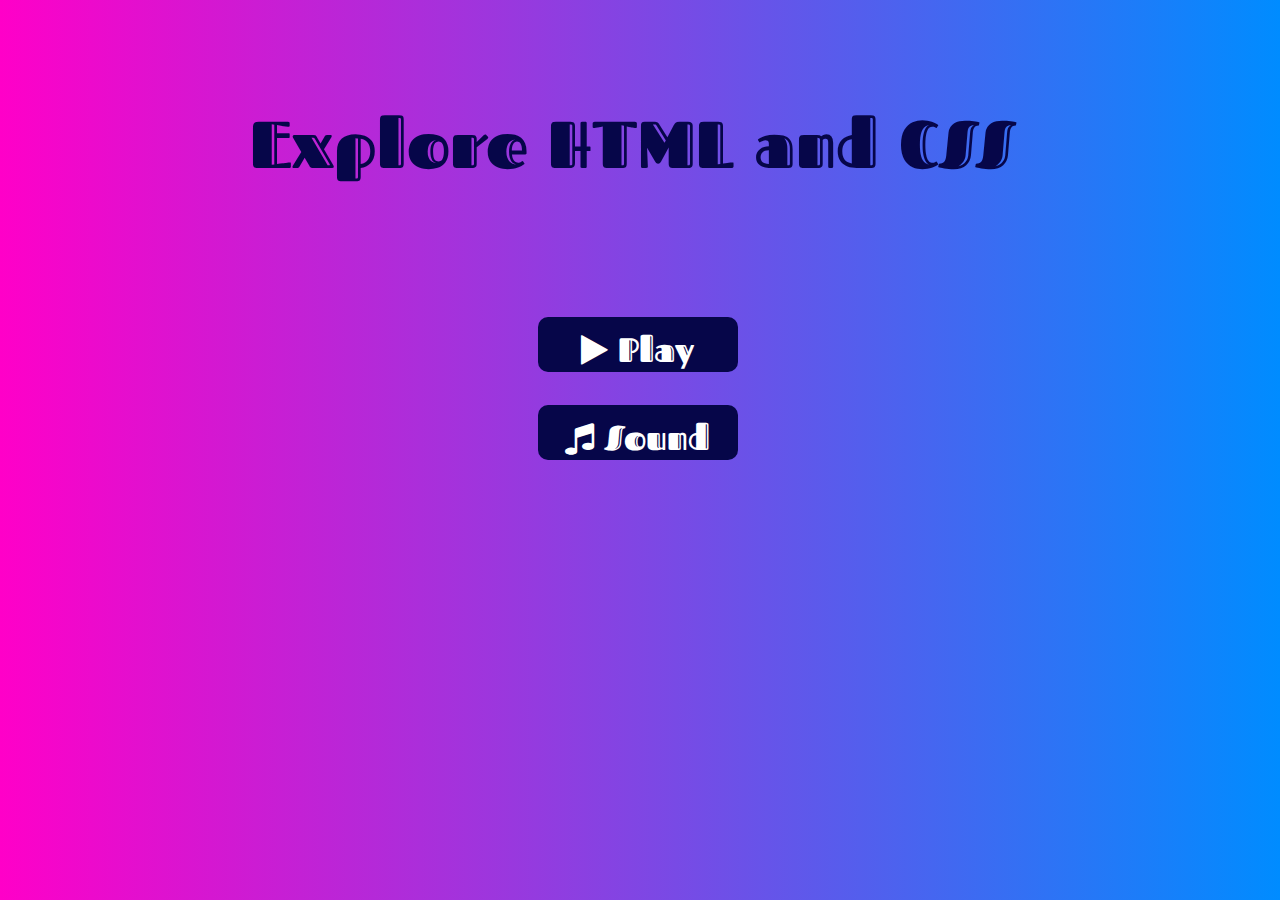
<file: index.html>
<!DOCTYPE html>
<html lang="en">

    <meta charset="UTF-8">
    <meta http-equiv="X-UA-Compatible" content="IE=edge">
    <meta name="viewport" content="width=device-width, initial-scale=1.0">
    <title>Quiz App</title>
    <link rel="stylesheet" href="home.css">
    <link rel="preconnect" href="https://fonts.googleapis.com">
  <link rel="preconnect" href="https://fonts.gstatic.com" crossorigin>
  <link
    href="https://fonts.googleapis.com/css2?family=Catamaran:wght@700&family=Fascinate+Inline&family=Rock+3D&display=swap"
    rel="stylesheet">
    <link rel="stylesheet" href="https://cdnjs.cloudflare.com/ajax/libs/font-awesome/4.7.0/css/font-awesome.min.css">
</head>
<body>

    <h1>Explore HTML and CSS</h1>
    <div class="container1">
        <form action="play.html" type = 'submit'>
        <button class="btn1">  <i class="fa fa-play icn1"></i> Play
        </button>
    </form>
        

    </div>

    <div class="container2">
        <form action="sound.html" type = 'submit'>
        <button class="btn2"><i class="fa fa-music icn1"></i>  Sound</button>
    </div>
</form>

</body>
</html>
</file>
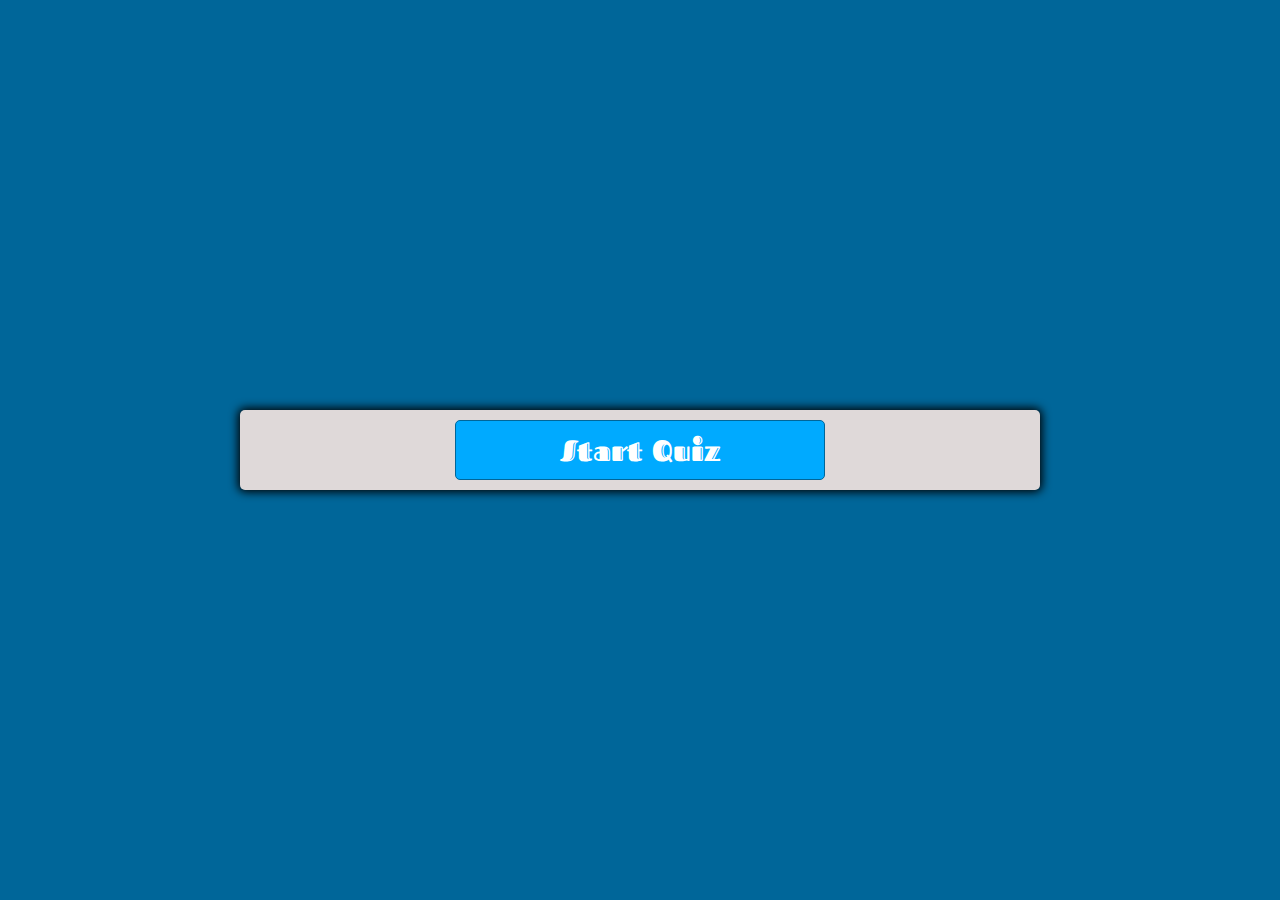
<file: play.html>
<!DOCTYPE html>
<html lang="en">

<head>
  <meta charset="UTF-8">
  <meta name="viewport" content="width=device-width, initial-scale=1.0">
  <meta http-equiv="X-UA-Compatible" content="ie=edge">
  <link href="styles.css" rel="stylesheet">
  <script defer src="script.js"></script>
  <link rel="preconnect" href="https://fonts.googleapis.com">
  <link rel="preconnect" href="https://fonts.gstatic.com" crossorigin>
  <link
    href="https://fonts.googleapis.com/css2?family=Catamaran:wght@700&family=Fascinate+Inline&family=Rock+3D&display=swap"
    rel="stylesheet">
  <title>Quiz App</title>
</head>

<body>
  <!-- <div class="img-container"> -->
  <!-- <img src="imgs/14.jpg" class="imgss"> -->
  <div class="container">

    <div id="question-container" class="hide">
      <div id="question">Question</div>
      <div id="answer-buttons" class="btn-grid">
        <button class="btn">Answer 1</button>
        <button class="btn">Answer 2</button>
        <button class="btn">Answer 3</button>
        <button class="btn">Answer 4</button>
      </div>
    </div>
    <div class="controls">
      <button id="start-btn" class="start-btn btn">Start Quiz</button>
      <button id="next-btn" class="next-btn btn hide">Next</button>
      <!-- <embed src="imgs/cinematic-melody-main-9785.mp3" loop="true" autostart="true" width="2" height="0"> -->
       
    </div>
  </div>
  <div class="audio">
    <audio src="cinematic-melody-main-9785.mp3"  autoplay loop>
      <embed src="cinematic-melody-main-9785.mp3" type="audio/mpeg" hidden="true" width="2" height="0" loop='true'>
    </audio>
  </div>

  <!-- <audio loop src="imgs/Lost Sky - Fearless.mp3" type="audio/mpeg"> -->



</body>

</html>
</file>
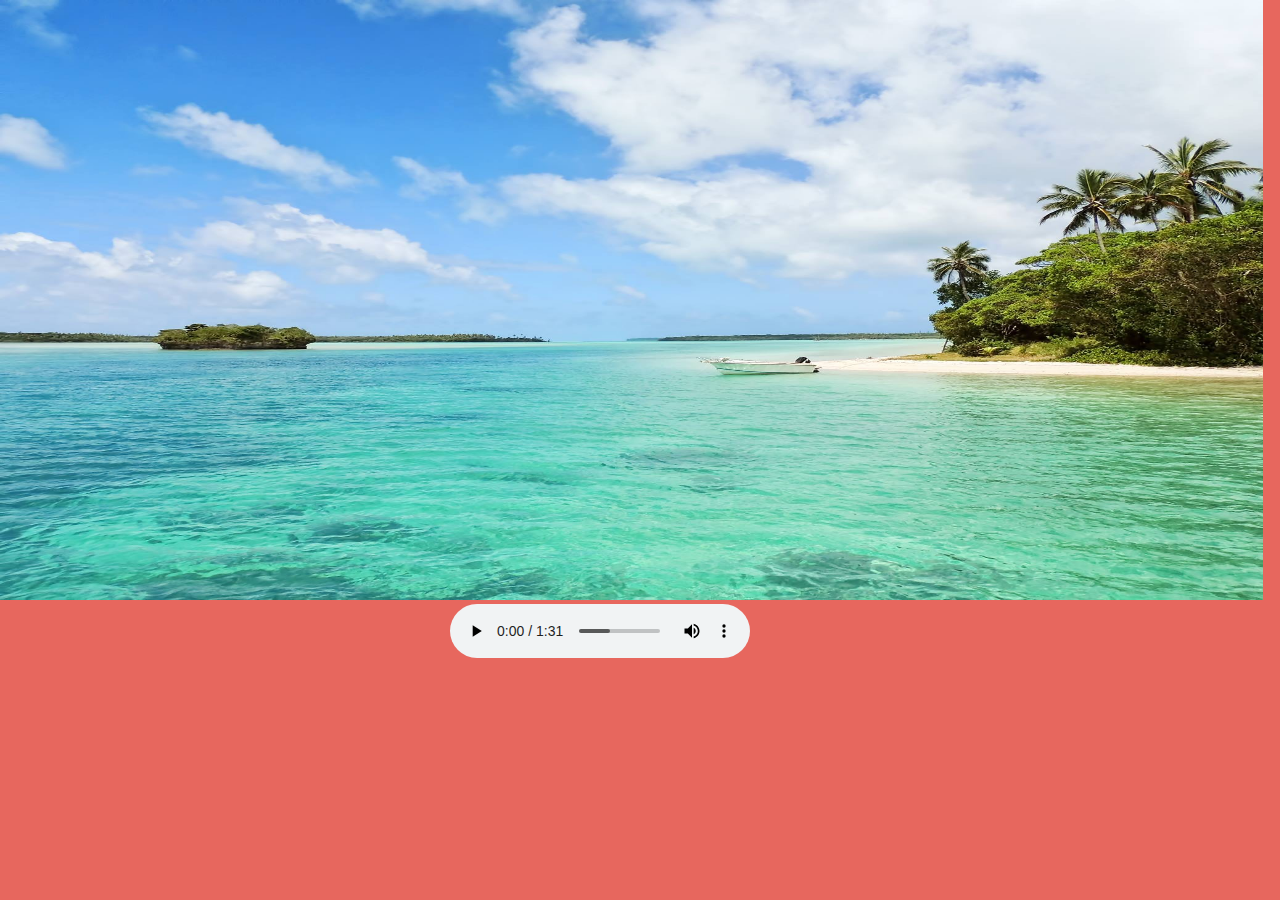
<file: sound.html>
<!DOCTYPE html>
<html lang="en">
<head>
    <meta charset="UTF-8">
    <meta http-equiv="X-UA-Compatible" content="IE=edge">
    <meta name="viewport" content="width=device-width, initial-scale=1.0">
    <title>Document</title>
    <link rel="stylesheet" href="sound.css">
</head>
<body>
    
    <div class="audio">
        <img src="16.jpg" alt="">
        <audio src="cinematic-melody-main-9785.mp3" controls  loop>
          <!-- <embed src="imgs/cinematic-melody-main-9785.mp3" type="audio/mpeg" width="2" height="0"> -->
        </audio>
      </div>
</body>
</html>
</file>
<file: home.css>
*{
    margin: 0;
    padding: 0;
    box-sizing: border-box;
}

body{
    background-image: linear-gradient(to right, rgb(255, 0, 200) , rgb(0, 140, 255));
    /* font-family: 'Fascinate Inline', cursive; */
    position: relative;
    
    
}


h1{
    font-family:"Fascinate Inline", cursive ;
    color: rgb(6, 6, 73);
    font-size: 66px;
    margin-left: 250px;
    margin-top: 100px;
}



.btn1{
    font-family: "Fascinate Inline", cursive;
    margin-left: 42%;
    margin-top: 130px;
    width: 200px;
    font-size: 34px;
    padding-top: 10px;
    color: #fff;
    background-color:rgb(6, 6, 73) ;
    border-radius: 10px;
    outline: none;
    border: none;
    transition: ease-out 0.4s;
}

.btn2{
    font-family: "Fascinate Inline", cursive;
    margin-left: 42%;
    margin-top: 33px;
    width: 200px;
    font-size: 34px;
    color: #fff;
    background-color:rgb(6, 6, 73) ;
    padding-top: 10px;
    border-radius: 10px;
    outline: none;
    border: none;
    transition: ease-out 0.4s;
}

.icn1{
    color: white;
}

.icn1:hover{
    color: #000;
}

.btn1:hover{
    color: #000;
    /* background-color: rgb(36, 228, 235); */
    cursor: pointer;
    padding: 6px;
    box-shadow: inset 200px 0 0 0  rgb(36, 228, 235);
}
.btn2:hover{
    color: #000;
    /* background-color: rgb(36, 228, 235); */
    cursor: pointer;
    padding:6px ;
    box-shadow: inset 200px 0 0 0  rgb(36, 228, 235);
}
</file>
<file: styles.css>
*, *::before, *::after {
  box-sizing: border-box;
  /* font-family: Gotham Rounded; */
  /* font-family: 'Rock 3D', cursive; */
  font-family: 'Fascinate Inline', cursive;
  font-size: larger;
}


:root {
  --hue-neutral: 200;
  --hue-wrong: 0;
  --hue-correct: 145;
}

body {
  --hue: var(--hue-neutral);
  padding: 0;
  margin: 0;
  display: flex;
  width: 100vw;
  height: 100vh;
  justify-content: center;
  align-items: center;
  /* background:linear-gradient(to right, rgb(250, 13, 143) , rgb(231, 0, 231)); */
  background-color: hsl(var(--hue), 100%, 30%);
  /* background-position: 100%; */
  font-weight: bolder;
  position: relative;
}

body.correct {
  --hue: var(--hue-correct);
}

body.wrong {
  --hue: var(--hue-wrong);
}


/* .img-container{
  position: relative;
  
}

.imgss{
  width: 100%;
  height: 600px;
} */
.container {
  width: 800px;
  max-width: 80%;
  background-color: rgb(223, 217, 217);
  border-radius: 5px;
  padding: 10px;
  box-shadow: 0 0 10px 2px;
  /* position: relative; */
}

.btn-grid {
  display: grid;
  grid-template-columns: repeat(2, auto);
  gap: 10px;
  margin: 20px 0;
}

.btn {
  --hue: var(--hue-neutral);
  border: 1px solid hsl(var(--hue), 100%, 30%);
  background-color: hsl(var(--hue), 100%, 50%);
  width: 370px;
  border-radius: 5px;
  padding: 5px 10px;
  color: white;
  outline: none;
  transition: ease-out 0.5s;
}

.btn:hover {
  border-color: black;
  cursor: pointer;
  box-shadow: inset 370px 0 0 0 rgb(183, 0, 255);
  background-color:rgb(183, 0, 255) ;
}

.btn.correct {
  --hue: var(--hue-correct);
  color: black;
  /* background-color: rgb(16, 235, 27); */
}

.btn.wrong {
  --hue: var(--hue-wrong);
}

.start-btn, .next-btn {
  font-size: 1.5rem;
  font-weight: bold;
  padding: 10px 20px;
}

.controls {
  display: flex;
  justify-content: center;
  align-items: center;
}

.hide {
  display: none;
}

.img{
  width: 100px;
  height: 100px;
}
</file>
<file: sound.css>
*{
    margin: 0;
    padding: 0;
    box-sizing: border-box;
}

body{
    background-color: rgb(231, 103, 94);
}

img{
    width: 1263px;
    height: 600px;
    position: relative;
}

.audio{
    display: block;
    position: absolute;
}

audio{
    margin-left: 450px;
}
</file>
